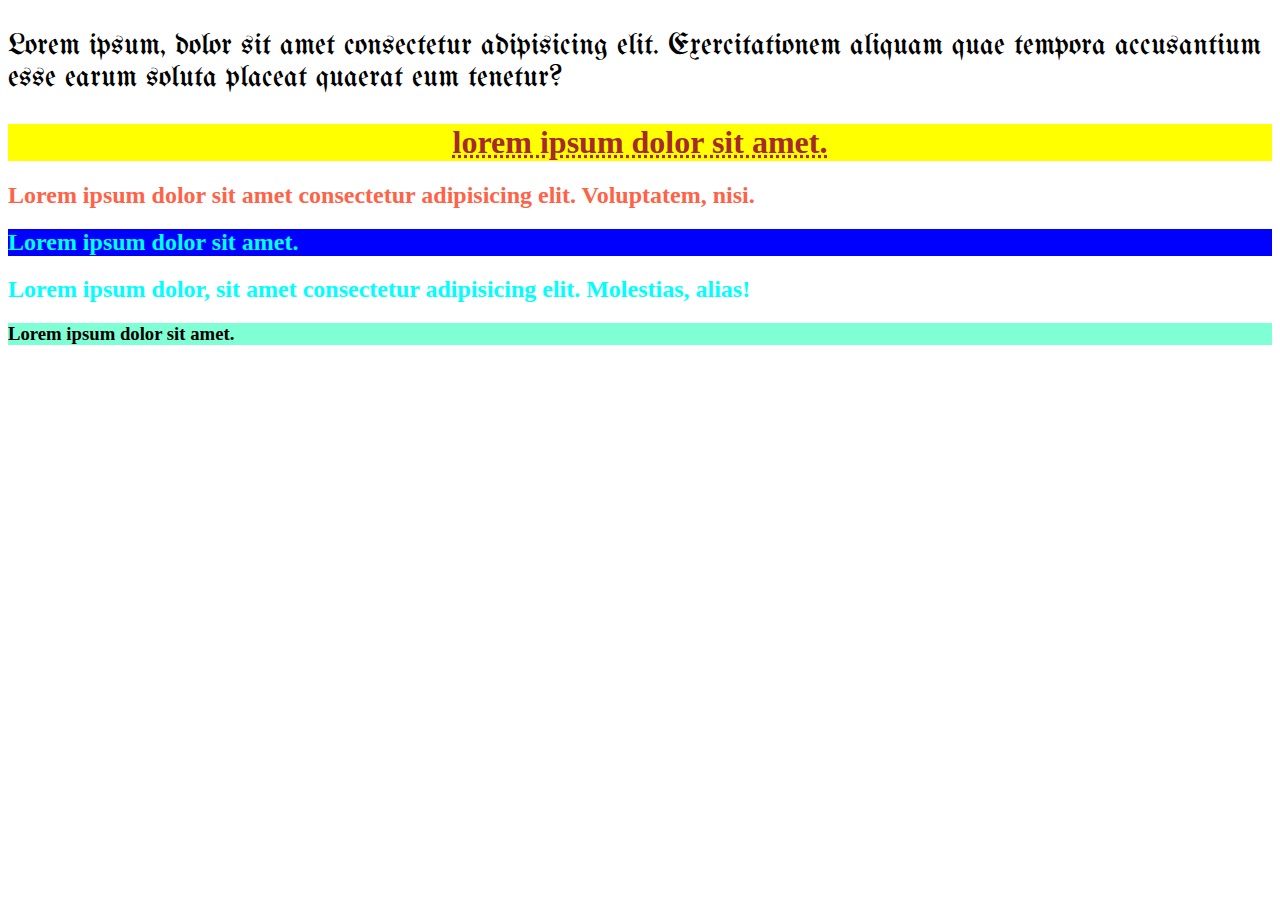
<file: index.html>
<!DOCTYPE html>
<html lang="en">
<head>
    <meta charset="UTF-8">
    <meta name="viewport" content="width=device-width, initial-scale=1.0">
    <title>Document</title>
    <link rel="stylesheet" href="./style.css">
    <link rel="preconnect" href="https://fonts.googleapis.com">
<link rel="preconnect" href="https://fonts.gstatic.com" crossorigin>
<link href="https://fonts.googleapis.com/css2?family=Bitcount+Prop+Single+Ink:wght@100..900&family=Tangerine:wght@400;700&family=UnifrakturMaguntia&display=swap" rel="stylesheet">
    <style>
        h1{
            background-color: yellow;
        }
    </style>
</head>
<body>

    <p class="para">Lorem ipsum, dolor sit amet consectetur adipisicing elit. Exercitationem aliquam quae tempora accusantium esse earum soluta placeat quaerat eum tenetur?</p>

    <h1 style="color: brown;">Lorem ipsum dolor sit amet.</h1>
    <h2>Lorem ipsum dolor sit amet consectetur adipisicing elit. Voluptatem, nisi.</h2>
    <h2 class="sub-heading colorHeading">Lorem ipsum dolor sit amet.</h2>

    <h2 class="sub-heading">Lorem ipsum dolor, sit amet consectetur adipisicing elit. Molestias, alias!</h2>

    <h3 id="sub-title">Lorem ipsum dolor sit amet.</h3>



</body>
</html>
</file>
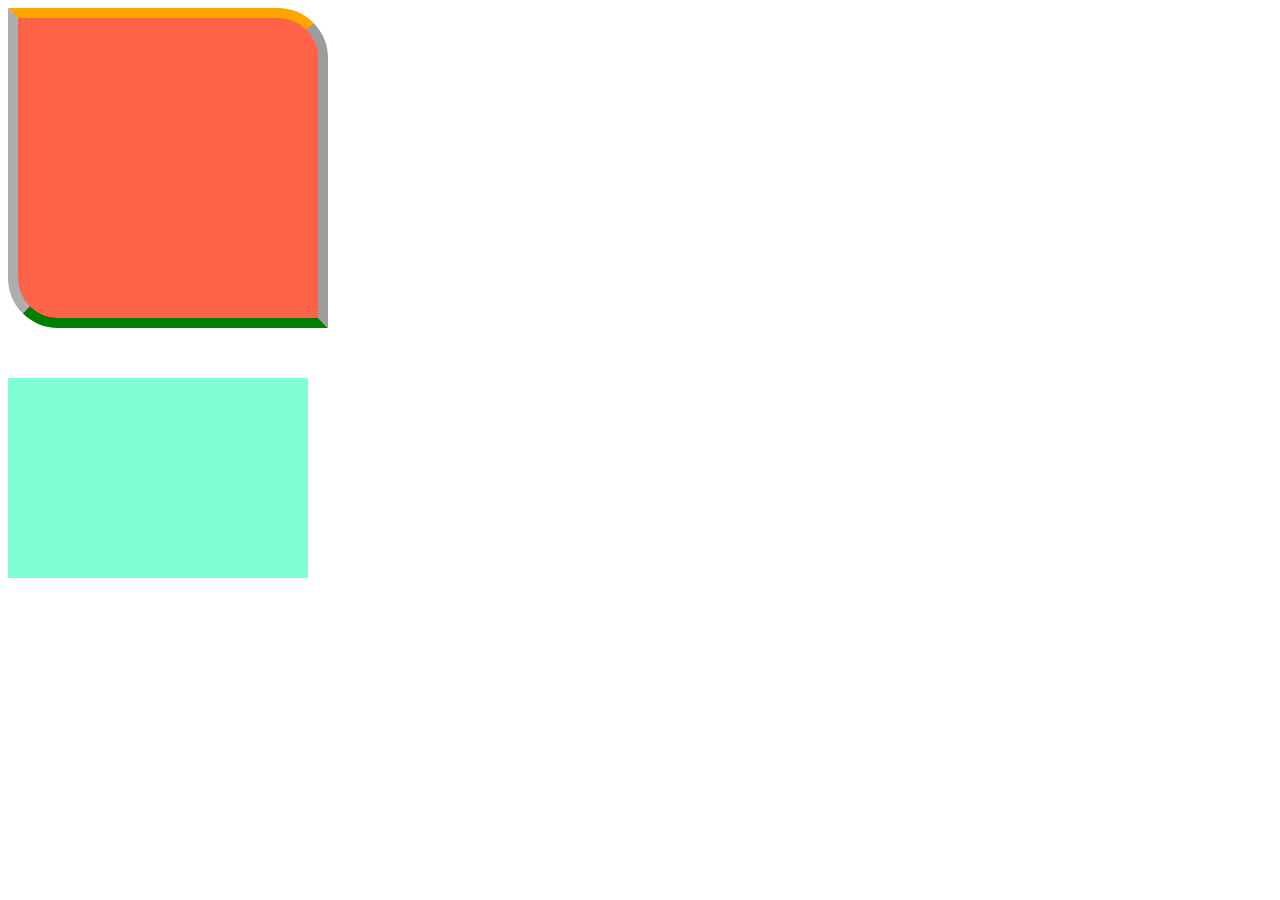
<file: box-model.html>
<!DOCTYPE html>
<html lang="en">
<head>
    <meta charset="UTF-8">
    <meta name="viewport" content="width=device-width, initial-scale=1.0">
    <title>Document</title>
    <style>
        .box{
            width: 300px;
            height: 300px;
            background-color: tomato;
            /* margin:20px 40px 60px 80px; */
            margin-bottom: 50px;
            /* border-width: 10px;
            border-color: black;
            border-style:groove */
            border-width: 10px;
            border-style: solid;
            /* border-top-color: orange;
            border-bottom-color: green; */
            border-color: orange rgb(157, 155, 155) green rgb(175, 173, 173);
            border-top-right-radius: 50px;
            border-bottom-left-radius: 50px;

        }
        .box1{
            width: 300px;
            height: 200px;
            background-color: aquamarine;
            /* margin-top: 50px; */
        }
    </style>
</head>
<body>

    <div class="box"></div>
    <div class="box1"></div>
    
</body>
</html>
</file>
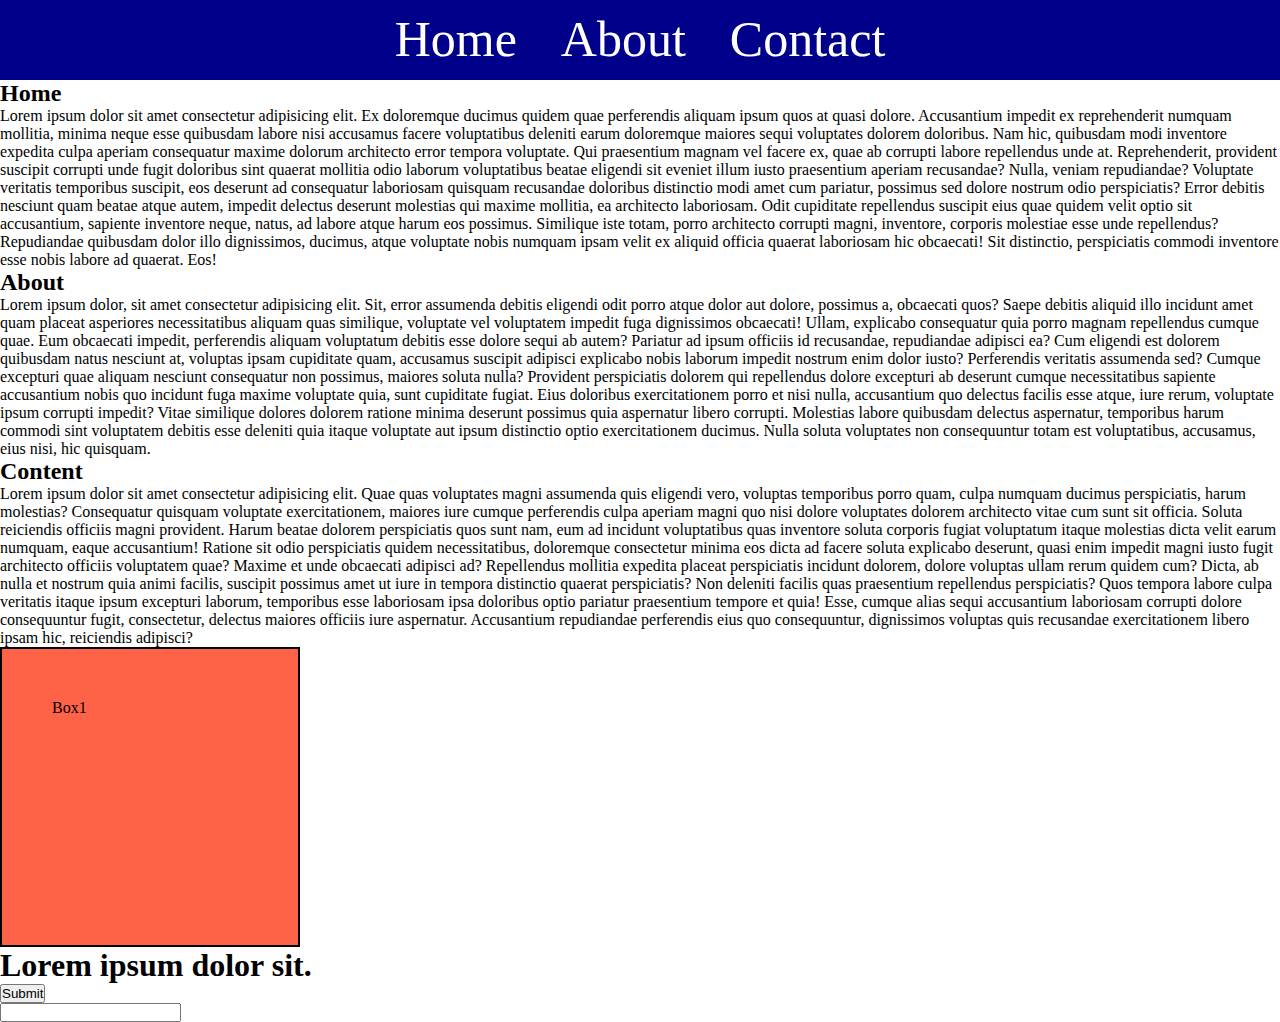
<file: box-sizing.html>
<!DOCTYPE html>
<html lang="en">
<head>
    <meta charset="UTF-8">
    <meta name="viewport" content="width=device-width, initial-scale=1.0">
    <title>Document</title>
    <style>
        *{
            margin: 0;
            padding: 0;
            box-sizing: border-box;
            /* border: 1px solid red; */
        }
        header{
            height: 80px;
            background-color: darkblue;
            color: white;
            text-align: center;
        }
        a{
            color: white;
            font-size: 50px;
            text-decoration: none;
            padding: 20px;
            padding-top: 50px;
            transition: all 0.5 ease;
        }
        .nav-menus{
            padding-top: 10px;
        }
        .box{
            width: 300px;
            height: 300px;
            background-color: tomato;
            border: 2px solid black;
            padding: 50px;
            box-sizing: border-box;
        }
    </style>
</head>
<body>

    <header>
        <div class="nav-menus">
            <a href="#section1">Home</a>
            <a href="#section2">About</a>
            <a href="#section3">Contact</a>
        </div>
    </header>


    <h2 id="section1">Home</h2>
    <p>Lorem ipsum dolor sit amet consectetur adipisicing elit. Ex doloremque ducimus quidem quae perferendis aliquam ipsum quos at quasi dolore. Accusantium impedit ex reprehenderit numquam mollitia, minima neque esse quibusdam labore nisi accusamus facere voluptatibus deleniti earum doloremque maiores sequi voluptates dolorem doloribus. Nam hic, quibusdam modi inventore expedita culpa aperiam consequatur maxime dolorum architecto error tempora voluptate. Qui praesentium magnam vel facere ex, quae ab corrupti labore repellendus unde at. Reprehenderit, provident suscipit corrupti unde fugit doloribus sint quaerat mollitia odio laborum voluptatibus beatae eligendi sit eveniet illum iusto praesentium aperiam recusandae? Nulla, veniam repudiandae? Voluptate veritatis temporibus suscipit, eos deserunt ad consequatur laboriosam quisquam recusandae doloribus distinctio modi amet cum pariatur, possimus sed dolore nostrum odio perspiciatis? Error debitis nesciunt quam beatae atque autem, impedit delectus deserunt molestias qui maxime mollitia, ea architecto laboriosam. Odit cupiditate repellendus suscipit eius quae quidem velit optio sit accusantium, sapiente inventore neque, natus, ad labore atque harum eos possimus. Similique iste totam, porro architecto corrupti magni, inventore, corporis molestiae esse unde repellendus? Repudiandae quibusdam dolor illo dignissimos, ducimus, atque voluptate nobis numquam ipsam velit ex aliquid officia quaerat laboriosam hic obcaecati! Sit distinctio, perspiciatis commodi inventore esse nobis labore ad quaerat. Eos!</p>
    <h2 id="section2">About</h2>
    <p>Lorem ipsum dolor, sit amet consectetur adipisicing elit. Sit, error assumenda debitis eligendi odit porro atque dolor aut dolore, possimus a, obcaecati quos? Saepe debitis aliquid illo incidunt amet quam placeat asperiores necessitatibus aliquam quas similique, voluptate vel voluptatem impedit fuga dignissimos obcaecati! Ullam, explicabo consequatur quia porro magnam repellendus cumque quae. Eum obcaecati impedit, perferendis aliquam voluptatum debitis esse dolore sequi ab autem? Pariatur ad ipsum officiis id recusandae, repudiandae adipisci ea? Cum eligendi est dolorem quibusdam natus nesciunt at, voluptas ipsam cupiditate quam, accusamus suscipit adipisci explicabo nobis laborum impedit nostrum enim dolor iusto? Perferendis veritatis assumenda sed? Cumque excepturi quae aliquam nesciunt consequatur non possimus, maiores soluta nulla? Provident perspiciatis dolorem qui repellendus dolore excepturi ab deserunt cumque necessitatibus sapiente accusantium nobis quo incidunt fuga maxime voluptate quia, sunt cupiditate fugiat. Eius doloribus exercitationem porro et nisi nulla, accusantium quo delectus facilis esse atque, iure rerum, voluptate ipsum corrupti impedit? Vitae similique dolores dolorem ratione minima deserunt possimus quia aspernatur libero corrupti. Molestias labore quibusdam delectus aspernatur, temporibus harum commodi sint voluptatem debitis esse deleniti quia itaque voluptate aut ipsum distinctio optio exercitationem ducimus. Nulla soluta voluptates non consequuntur totam est voluptatibus, accusamus, eius nisi, hic quisquam.</p>
    <h2 id="section3">Content</h2>
    <p>Lorem ipsum dolor sit amet consectetur adipisicing elit. Quae quas voluptates magni assumenda quis eligendi vero, voluptas temporibus porro quam, culpa numquam ducimus perspiciatis, harum molestias? Consequatur quisquam voluptate exercitationem, maiores iure cumque perferendis culpa aperiam magni quo nisi dolore voluptates dolorem architecto vitae cum sunt sit officia. Soluta reiciendis officiis magni provident. Harum beatae dolorem perspiciatis quos sunt nam, eum ad incidunt voluptatibus quas inventore soluta corporis fugiat voluptatum itaque molestias dicta velit earum numquam, eaque accusantium! Ratione sit odio perspiciatis quidem necessitatibus, doloremque consectetur minima eos dicta ad facere soluta explicabo deserunt, quasi enim impedit magni iusto fugit architecto officiis voluptatem quae? Maxime et unde obcaecati adipisci ad? Repellendus mollitia expedita placeat perspiciatis incidunt dolorem, dolore voluptas ullam rerum quidem cum? Dicta, ab nulla et nostrum quia animi facilis, suscipit possimus amet ut iure in tempora distinctio quaerat perspiciatis? Non deleniti facilis quas praesentium repellendus perspiciatis? Quos tempora labore culpa veritatis itaque ipsum excepturi laborum, temporibus esse laboriosam ipsa doloribus optio pariatur praesentium tempore et quia! Esse, cumque alias sequi accusantium laboriosam corrupti dolore consequuntur fugit, consectetur, delectus maiores officiis iure aspernatur. Accusantium repudiandae perferendis eius quo consequuntur, dignissimos voluptas quis recusandae exercitationem libero ipsam hic, reiciendis adipisci?</p>






    <div class="box">Box1</div>
    <h1>Lorem ipsum dolor sit.</h1>
    <button>Submit</button>
    <form>
        <input type="text">
    </form>
    
</body>
</html>
</file>
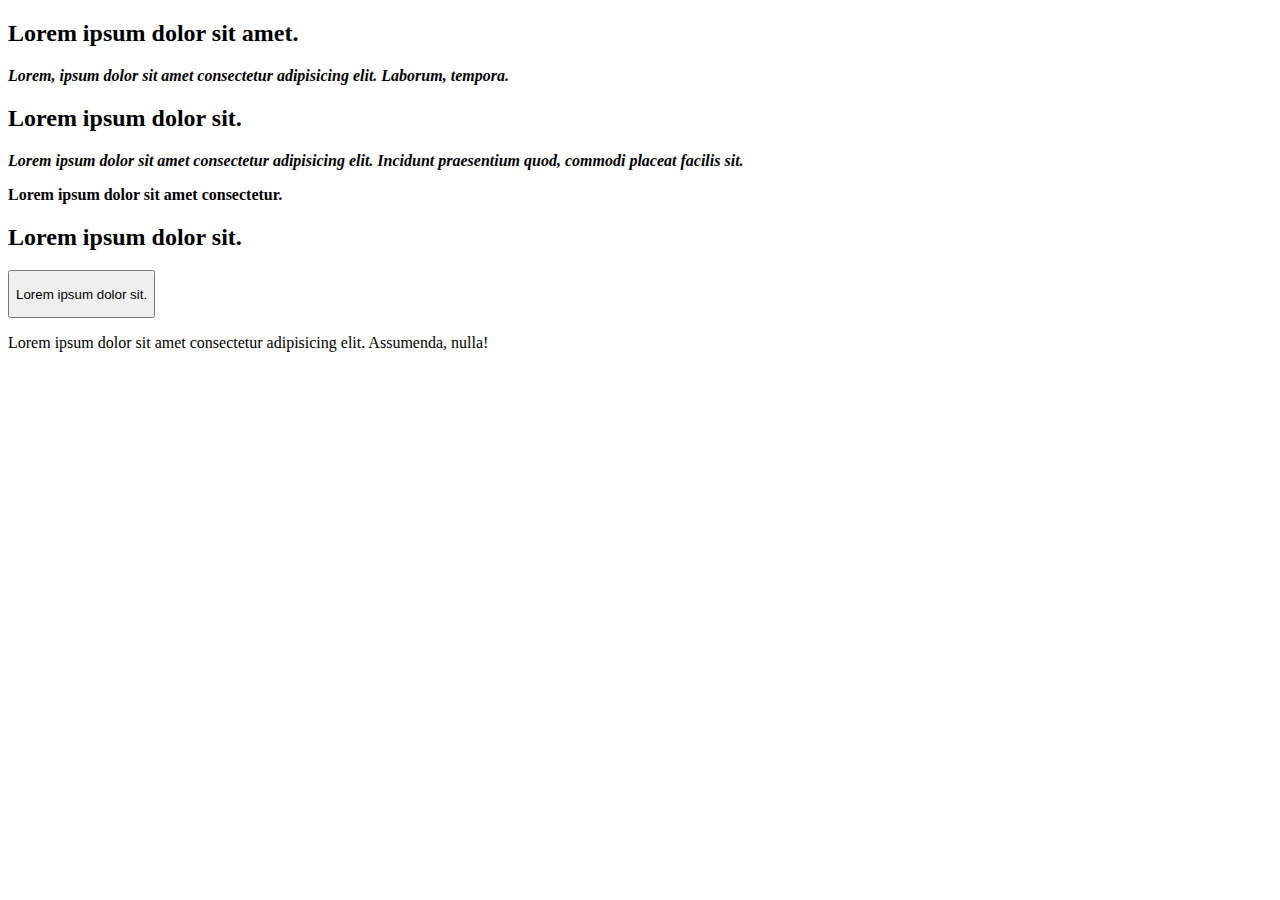
<file: combinators.html>
<!DOCTYPE html>
<html lang="en">
<head>
    <meta charset="UTF-8">
    <meta name="viewport" content="width=device-width, initial-scale=1.0">
    <title>Document</title>
    <style>
        /* .container p{
            color: aqua;
        } */
        /* .container > p{
            color: blue;
        } */

        h2 + p{
            font-family: cursive;
            font-style: italic;
        }
        
        h2 ~ p{
            font-family: fantasy;
            font-weight: bold;
        }
    </style>
</head>
<body>

    <div class="container">
        <h2>Lorem ipsum dolor sit amet.</h2>
        <p>Lorem, ipsum dolor sit amet consectetur adipisicing elit. Laborum, tempora.</p>
        <h2>Lorem ipsum dolor sit.</h2>
        <p>Lorem ipsum dolor sit amet consectetur adipisicing elit. Incidunt praesentium quod, commodi placeat facilis sit.</p>
        <p>Lorem ipsum dolor sit amet consectetur.</p>
        <h2>Lorem ipsum dolor sit. </h2>
        <button>
            <p>Lorem ipsum dolor sit.</p>
        </button>
    </div>

    
    <div class="container2">
        <p>Lorem ipsum dolor sit amet consectetur adipisicing elit. Assumenda, nulla!</p>
    </div>
    
</body>
</html>
</file>
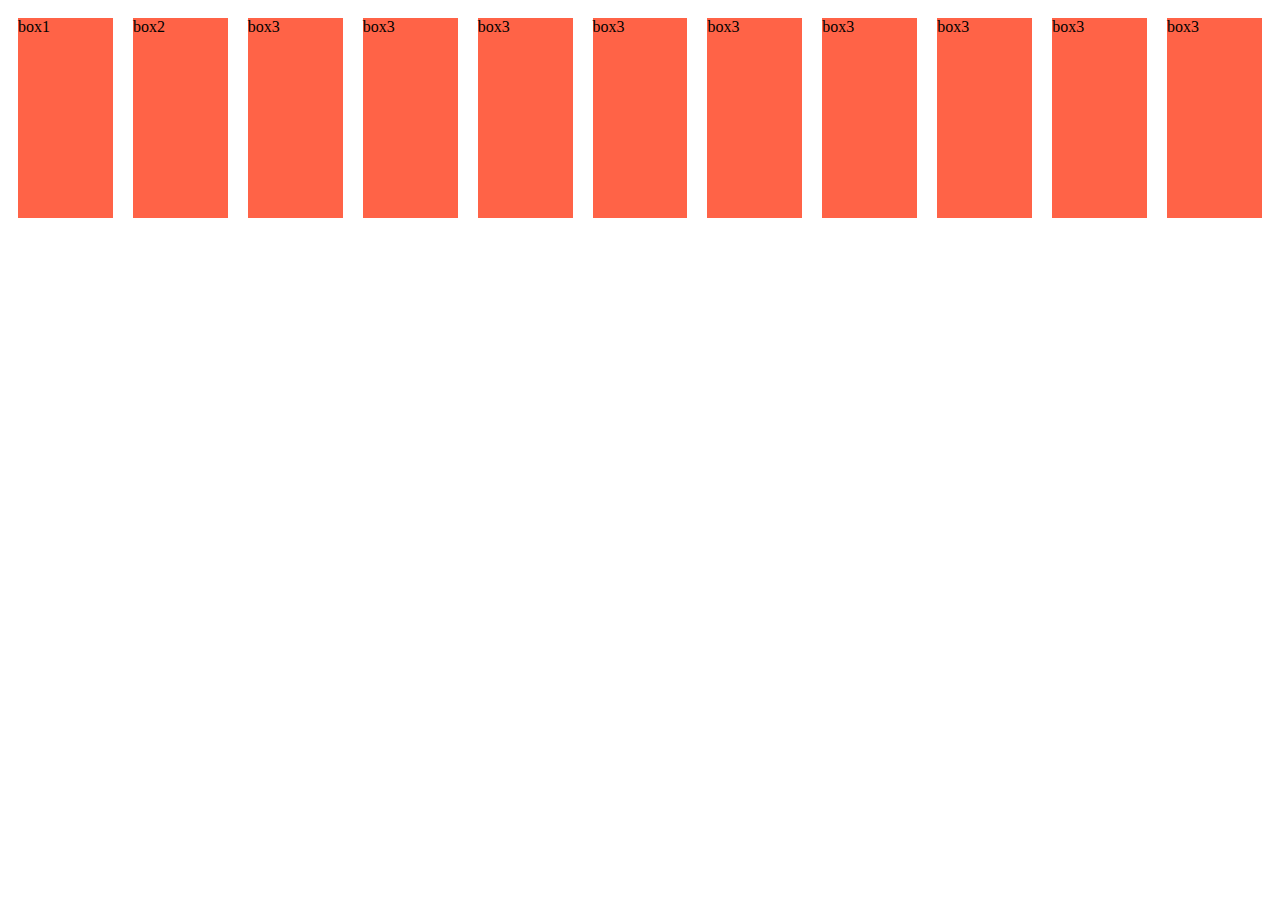
<file: display.html>
<!DOCTYPE html>
<html lang="en">

<head>
    <meta charset="UTF-8">
    <meta name="viewport" content="width=device-width, initial-scale=1.0">
    <title>Document</title>
    <style>
        .container{
            display: flex;
            /* flex-direction: row; */
            /* flex-wrap: wrap; */
        }
        .box {
            /* display: inline-block; */
            width: 200px;
            height: 200px;
            background-color: tomato;
            margin: 10px;
        

        }
    </style>
</head>

<body>

    <div class="container">
        <div class="box">box1</div>
        <div class="box">box2</div>
        <div class="box">box3</div>
        <div class="box">box3</div>
        <div class="box">box3</div>
        <div class="box">box3</div>
        <div class="box">box3</div>
        <div class="box">box3</div>
        
        <div class="box">box3</div>
        <div class="box">box3</div>
        <div class="box">box3</div>
    </div>






    <!-- 1.block
    2.inline
    3.inline-block
    4.flex
    5.grid
    6.none -->

</body>

</html>
</file>
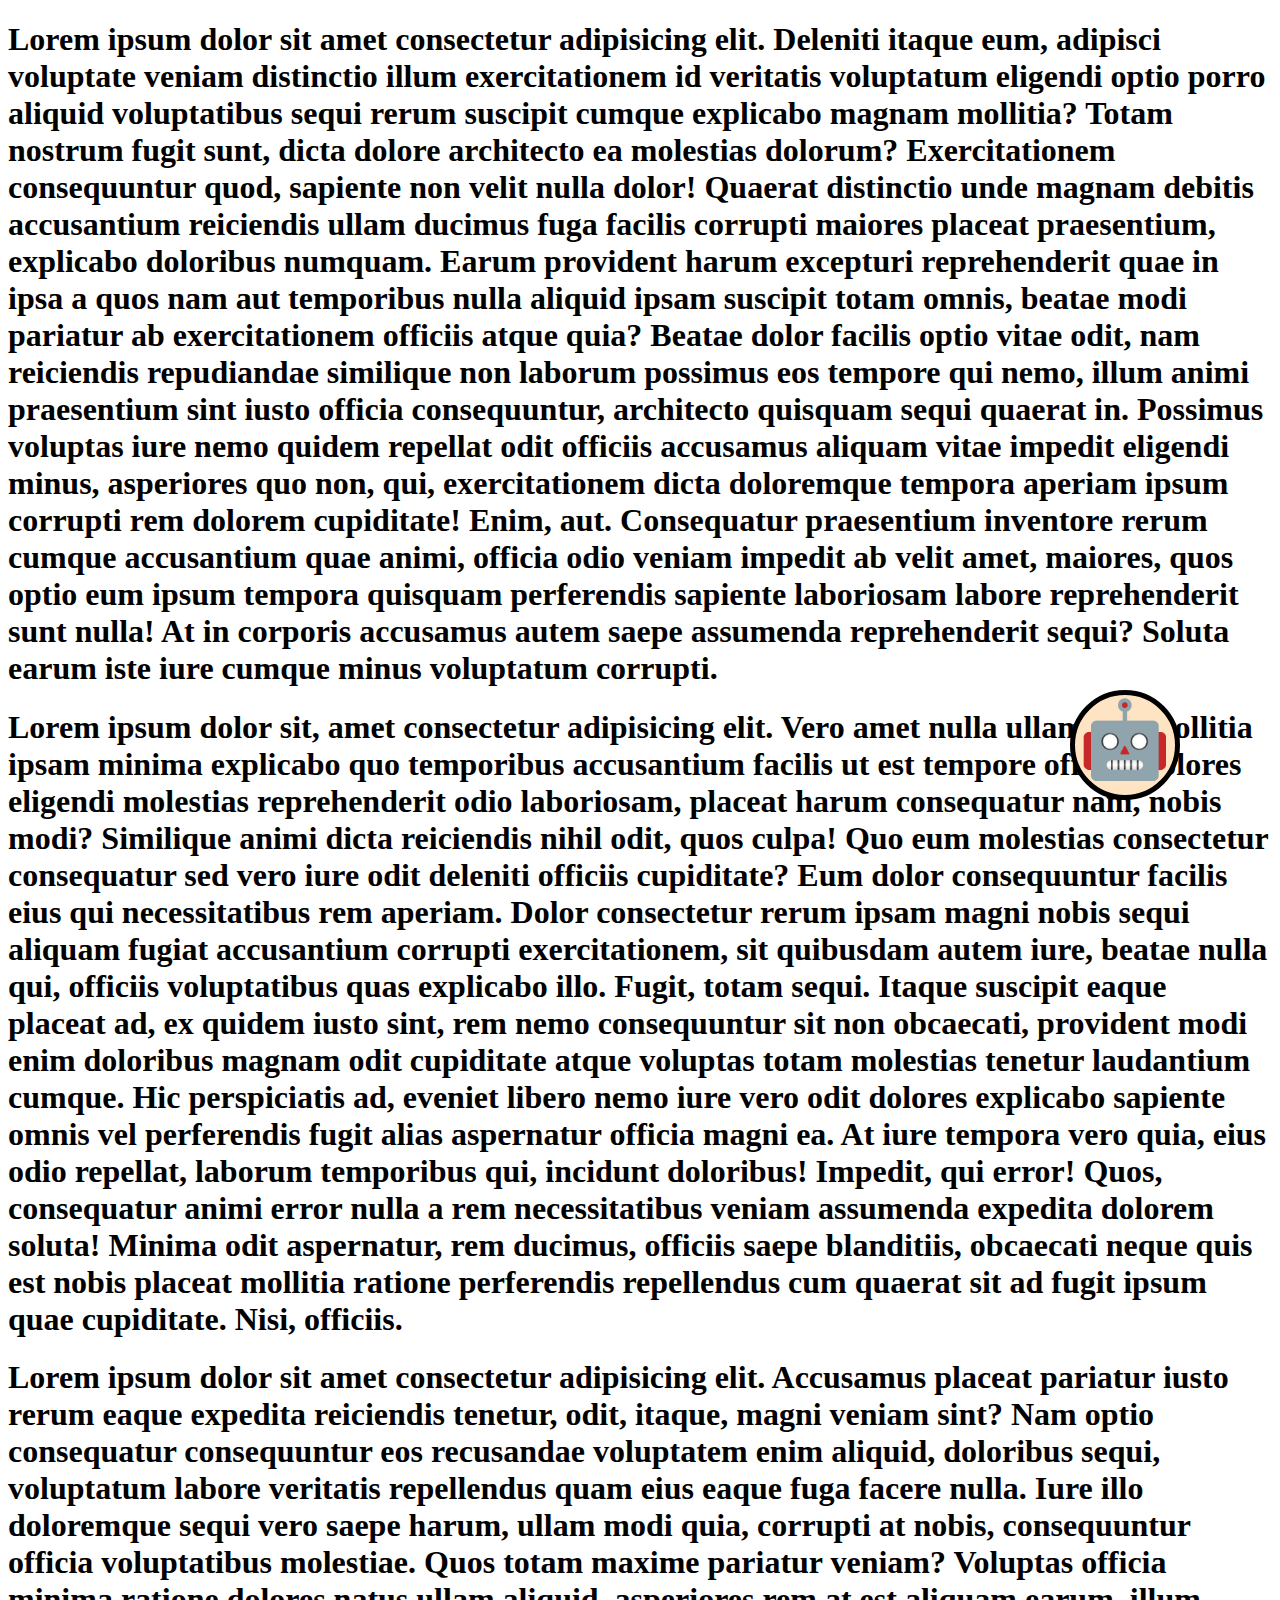
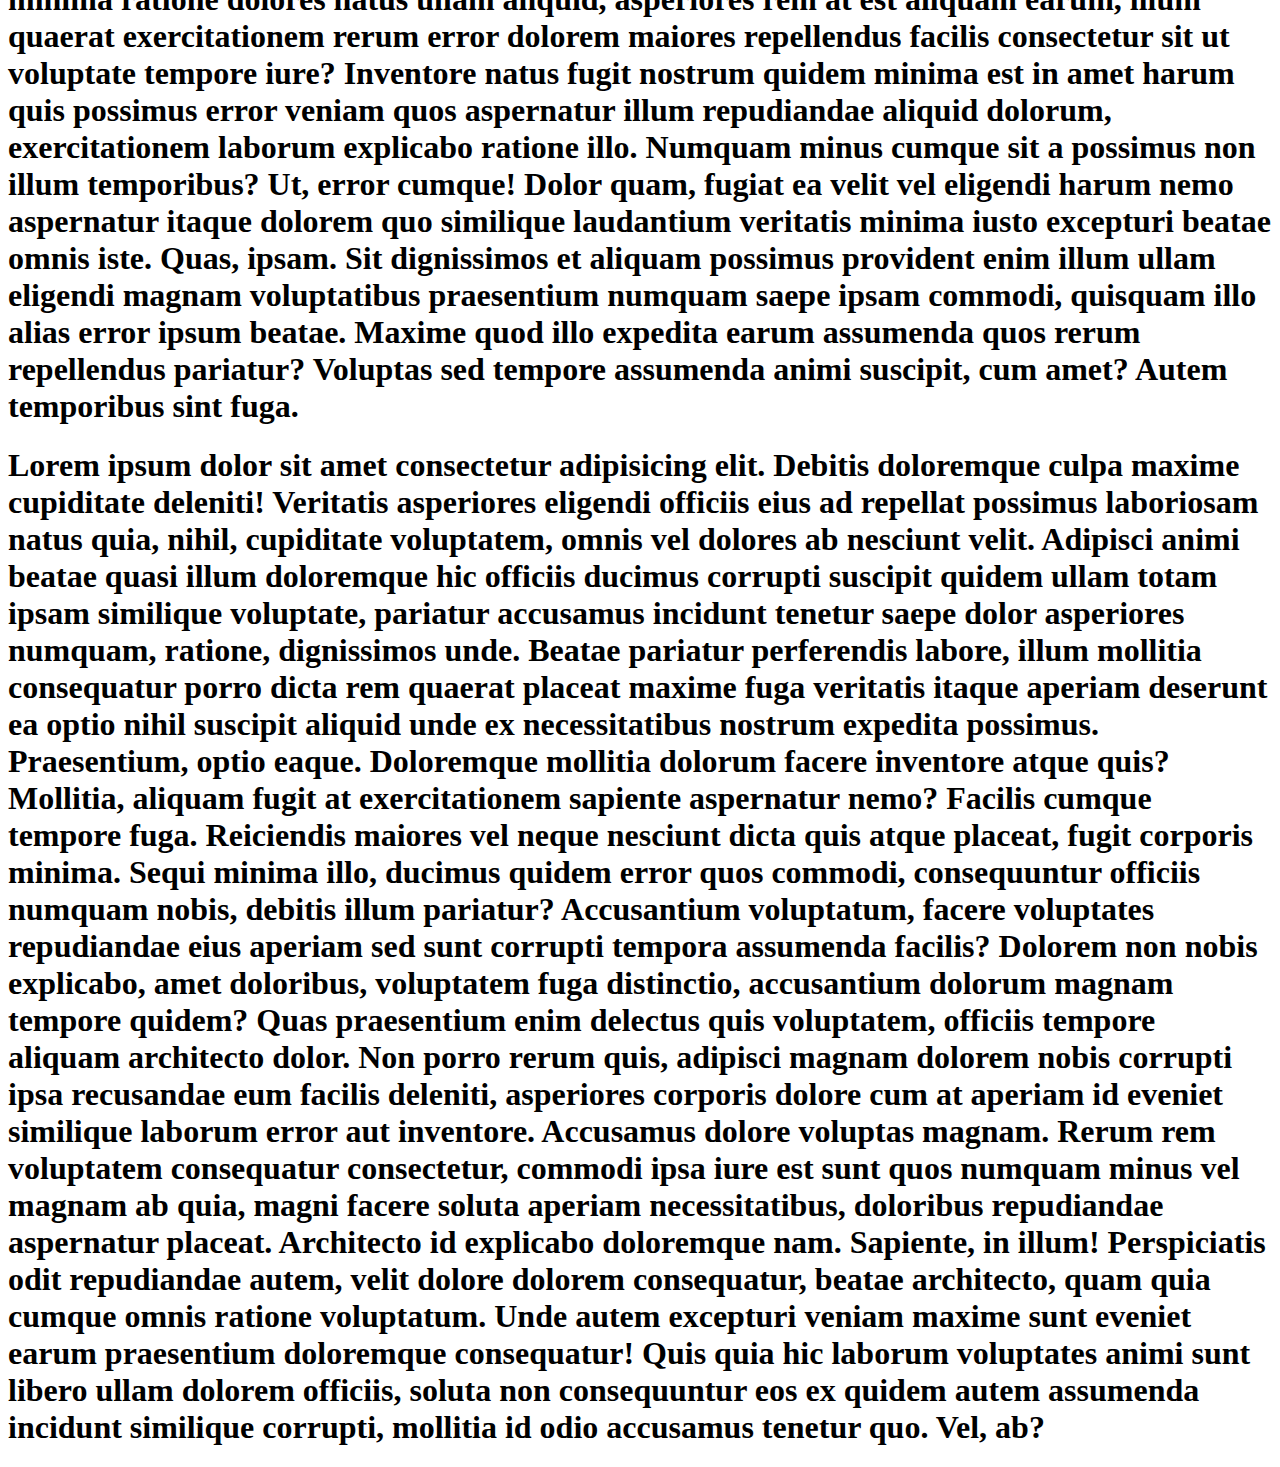
<file: fixed.html>
<!DOCTYPE html>
<html lang="en">
<head>
    <meta charset="UTF-8">
    <meta name="viewport" content="width=device-width, initial-scale=1.0">
    <title>Document</title>
    <style>
        .chat-bot{
            width: 100px;
            height: 100px;
            background-color: bisque;
            border: 5px solid rgb(0, 0, 0);
            font-size: 75px;
            text-align: center;
            border-radius: 50%;
            position: fixed;
            right: 100px;
            bottom: 100px;
            /* top: 700px;
            left: 900px; */
        }
    </style>
</head>
<body>
 <div class="chat-bot">🤖</div>
    <h1>Lorem ipsum dolor sit amet consectetur adipisicing elit. Deleniti itaque eum, adipisci voluptate veniam distinctio illum exercitationem id veritatis voluptatum eligendi optio porro aliquid voluptatibus sequi rerum suscipit cumque explicabo magnam mollitia? Totam nostrum fugit sunt, dicta dolore architecto ea molestias dolorum? Exercitationem consequuntur quod, sapiente non velit nulla dolor! Quaerat distinctio unde magnam debitis accusantium reiciendis ullam ducimus fuga facilis corrupti maiores placeat praesentium, explicabo doloribus numquam. Earum provident harum excepturi reprehenderit quae in ipsa a quos nam aut temporibus nulla aliquid ipsam suscipit totam omnis, beatae modi pariatur ab exercitationem officiis atque quia? Beatae dolor facilis optio vitae odit, nam reiciendis repudiandae similique non laborum possimus eos tempore qui nemo, illum animi praesentium sint iusto officia consequuntur, architecto quisquam sequi quaerat in. Possimus voluptas iure nemo quidem repellat odit officiis accusamus aliquam vitae impedit eligendi minus, asperiores quo non, qui, exercitationem dicta doloremque tempora aperiam ipsum corrupti rem dolorem cupiditate! Enim, aut. Consequatur praesentium inventore rerum cumque accusantium quae animi, officia odio veniam impedit ab velit amet, maiores, quos optio eum ipsum tempora quisquam perferendis sapiente laboriosam labore reprehenderit sunt nulla! At in corporis accusamus autem saepe assumenda reprehenderit sequi? Soluta earum iste iure cumque minus voluptatum corrupti.</h1>
    <h1>Lorem ipsum dolor sit, amet consectetur adipisicing elit. Vero amet nulla ullam nisi mollitia ipsam minima explicabo quo temporibus accusantium facilis ut est tempore officiis dolores eligendi molestias reprehenderit odio laboriosam, placeat harum consequatur nam, nobis modi? Similique animi dicta reiciendis nihil odit, quos culpa! Quo eum molestias consectetur consequatur sed vero iure odit deleniti officiis cupiditate? Eum dolor consequuntur facilis eius qui necessitatibus rem aperiam. Dolor consectetur rerum ipsam magni nobis sequi aliquam fugiat accusantium corrupti exercitationem, sit quibusdam autem iure, beatae nulla qui, officiis voluptatibus quas explicabo illo. Fugit, totam sequi. Itaque suscipit eaque placeat ad, ex quidem iusto sint, rem nemo consequuntur sit non obcaecati, provident modi enim doloribus magnam odit cupiditate atque voluptas totam molestias tenetur laudantium cumque. Hic perspiciatis ad, eveniet libero nemo iure vero odit dolores explicabo sapiente omnis vel perferendis fugit alias aspernatur officia magni ea. At iure tempora vero quia, eius odio repellat, laborum temporibus qui, incidunt doloribus! Impedit, qui error! Quos, consequatur animi error nulla a rem necessitatibus veniam assumenda expedita dolorem soluta! Minima odit aspernatur, rem ducimus, officiis saepe blanditiis, obcaecati neque quis est nobis placeat mollitia ratione perferendis repellendus cum quaerat sit ad fugit ipsum quae cupiditate. Nisi, officiis.</h1>
    <h1>Lorem ipsum dolor sit amet consectetur adipisicing elit. Accusamus placeat pariatur iusto rerum eaque expedita reiciendis tenetur, odit, itaque, magni veniam sint? Nam optio consequatur consequuntur eos recusandae voluptatem enim aliquid, doloribus sequi, voluptatum labore veritatis repellendus quam eius eaque fuga facere nulla. Iure illo doloremque sequi vero saepe harum, ullam modi quia, corrupti at nobis, consequuntur officia voluptatibus molestiae. Quos totam maxime pariatur veniam? Voluptas officia minima ratione dolores natus ullam aliquid, asperiores rem at est aliquam earum, illum quaerat exercitationem rerum error dolorem maiores repellendus facilis consectetur sit ut voluptate tempore iure? Inventore natus fugit nostrum quidem minima est in amet harum quis possimus error veniam quos aspernatur illum repudiandae aliquid dolorum, exercitationem laborum explicabo ratione illo. Numquam minus cumque sit a possimus non illum temporibus? Ut, error cumque! Dolor quam, fugiat ea velit vel eligendi harum nemo aspernatur itaque dolorem quo similique laudantium veritatis minima iusto excepturi beatae omnis iste. Quas, ipsam. Sit dignissimos et aliquam possimus provident enim illum ullam eligendi magnam voluptatibus praesentium numquam saepe ipsam commodi, quisquam illo alias error ipsum beatae. Maxime quod illo expedita earum assumenda quos rerum repellendus pariatur? Voluptas sed tempore assumenda animi suscipit, cum amet? Autem temporibus sint fuga.</h1>
    <h1>Lorem ipsum dolor sit amet consectetur adipisicing elit. Debitis doloremque culpa maxime cupiditate deleniti! Veritatis asperiores eligendi officiis eius ad repellat possimus laboriosam natus quia, nihil, cupiditate voluptatem, omnis vel dolores ab nesciunt velit. Adipisci animi beatae quasi illum doloremque hic officiis ducimus corrupti suscipit quidem ullam totam ipsam similique voluptate, pariatur accusamus incidunt tenetur saepe dolor asperiores numquam, ratione, dignissimos unde. Beatae pariatur perferendis labore, illum mollitia consequatur porro dicta rem quaerat placeat maxime fuga veritatis itaque aperiam deserunt ea optio nihil suscipit aliquid unde ex necessitatibus nostrum expedita possimus. Praesentium, optio eaque. Doloremque mollitia dolorum facere inventore atque quis? Mollitia, aliquam fugit at exercitationem sapiente aspernatur nemo? Facilis cumque tempore fuga. Reiciendis maiores vel neque nesciunt dicta quis atque placeat, fugit corporis minima. Sequi minima illo, ducimus quidem error quos commodi, consequuntur officiis numquam nobis, debitis illum pariatur? Accusantium voluptatum, facere voluptates repudiandae eius aperiam sed sunt corrupti tempora assumenda facilis? Dolorem non nobis explicabo, amet doloribus, voluptatem fuga distinctio, accusantium dolorum magnam tempore quidem? Quas praesentium enim delectus quis voluptatem, officiis tempore aliquam architecto dolor. Non porro rerum quis, adipisci magnam dolorem nobis corrupti ipsa recusandae eum facilis deleniti, asperiores corporis dolore cum at aperiam id eveniet similique laborum error aut inventore. Accusamus dolore voluptas magnam. Rerum rem voluptatem consequatur consectetur, commodi ipsa iure est sunt quos numquam minus vel magnam ab quia, magni facere soluta aperiam necessitatibus, doloribus repudiandae aspernatur placeat. Architecto id explicabo doloremque nam. Sapiente, in illum! Perspiciatis odit repudiandae autem, velit dolore dolorem consequatur, beatae architecto, quam quia cumque omnis ratione voluptatum. Unde autem excepturi veniam maxime sunt eveniet earum praesentium doloremque consequatur! Quis quia hic laborum voluptates animi sunt libero ullam dolorem officiis, soluta non consequuntur eos ex quidem autem assumenda incidunt similique corrupti, mollitia id odio accusamus tenetur quo. Vel, ab?</h1>

   
    
</body>
</html>
</file>
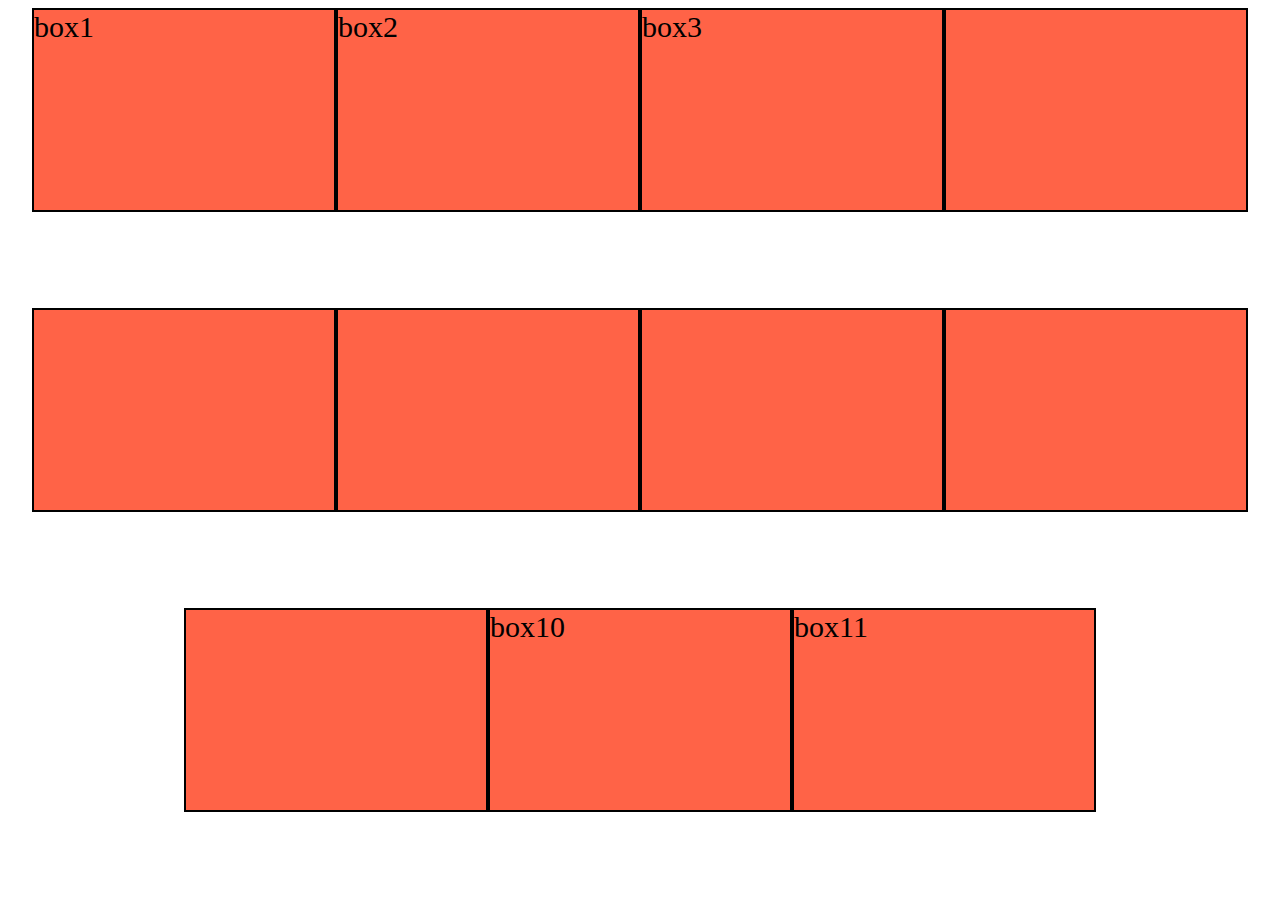
<file: flex.html>
<!DOCTYPE html>
<html lang="en">
<head>
    <meta charset="UTF-8">
    <meta name="viewport" content="width=device-width, initial-scale=1.0">
    <title>Document</title>
    <style>
        .container{
            display: flex;
            flex-direction: row;
            flex-wrap: wrap;
            /* gap: 30px; */
            justify-content: center;
            /* align-items: center; */
            height: 100vh;
            /* row-gap: 20px; */

        }
        .box{
            width: 300px;
            height: 200px;
            background-color: tomato;
            border: 2px solid black;
            font-size: 30px;
            /* margin: 10px; */
        }
    </style>
</head>
<body>

    <div class="container">
        <div class="box">box1</div>
        <div class="box">box2</div>
        <div class="box">box3</div>
        <!-- <div class="box">box4</div> -->
        <div class="box"></div>
        <div class="box"></div>
        <div class="box"></div>
        <div class="box"></div>
        <div class="box"></div>
        <div class="box"></div>
        <div class="box">box10</div>
        <div class="box">box11</div>
    </div>
    
</body>
</html>
</file>
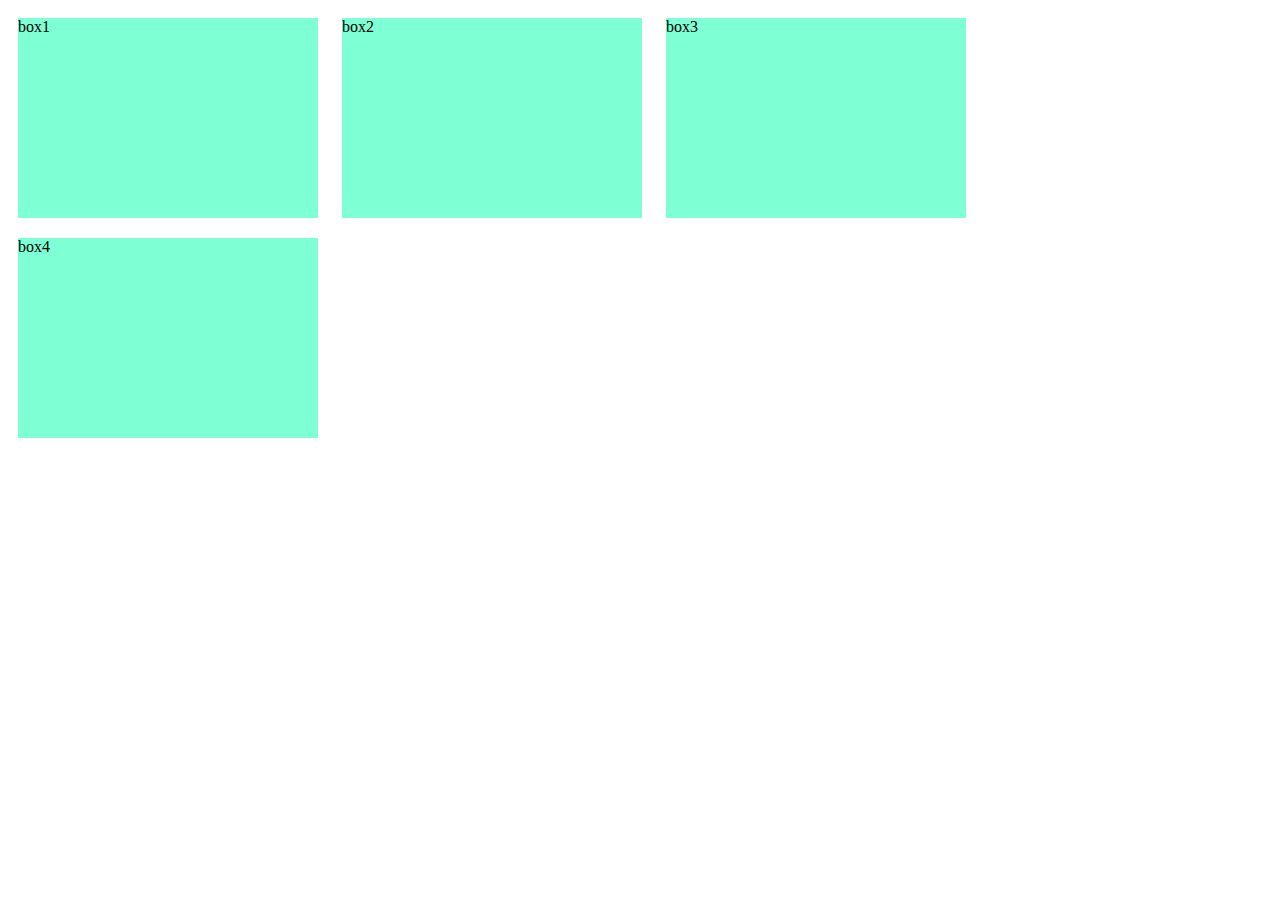
<file: inline-block.html>
<!DOCTYPE html>
<html lang="en">
<head>
    <meta charset="UTF-8">
    <meta name="viewport" content="width=device-width, initial-scale=1.0">
    <title>Document</title>
    <style>
        .box{
            width: 300px;
            height: 200px;
            background-color: aquamarine;
            margin: 10px;
            display: inline-block;
        }
    </style>
</head>
<body>
    <div class="box">box1</div>
    <div class="box">box2</div>
    <div class="box">box3</div>
    <div class="box">box4</div>
</body>
</html>
</file>
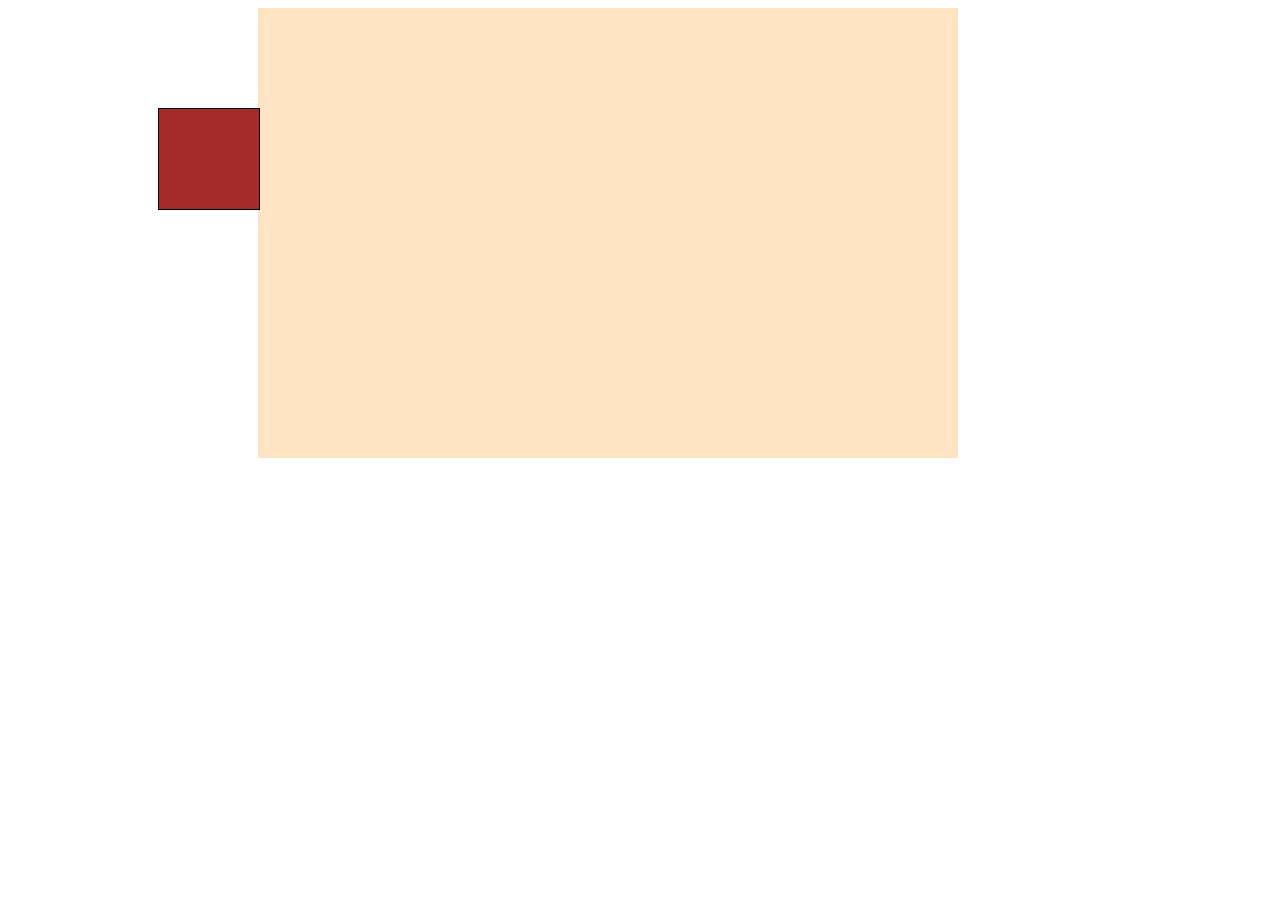
<file: position.html>
<!DOCTYPE html>
<html lang="en">
<head>
    <meta charset="UTF-8">
    <meta name="viewport" content="width=device-width, initial-scale=1.0">
    <title>Document</title>
    <style>
        .box{
            width: 200px;
            height: 200px;
            font-size: 40px;
            font-weight: bold;
            background-color: tomato;
            border: 2px solid black;
            display: inline-block;
            position: relative;
        }
        .box3{
            position: absolute;
            left: 100px;
            top: 100px;
        }
        .container{
            width: 700px;
            height: 450px;
            background-color: bisque;
            position: relative;
            left: 250px;
        }
        .child{
            width: 100px;
            height: 100px;
            background-color: brown;
            border: 1px solid black;
            position: relative;
            right: 100px;
            bottom: 0px;
            top: 100px;
        }
    </style>
</head>
<body>

    <!-- Example-1 -->
    <!-- <div class="box">Box1</div>
    <div class="box">Box2</div>
    <div class="box box3">Box3</div>
    <div class="box">Box4</div> -->

    <!-- Example-2 -->
     <div class="container">
        <div class="child"></div>
     </div>
    
</body>
</html>
</file>
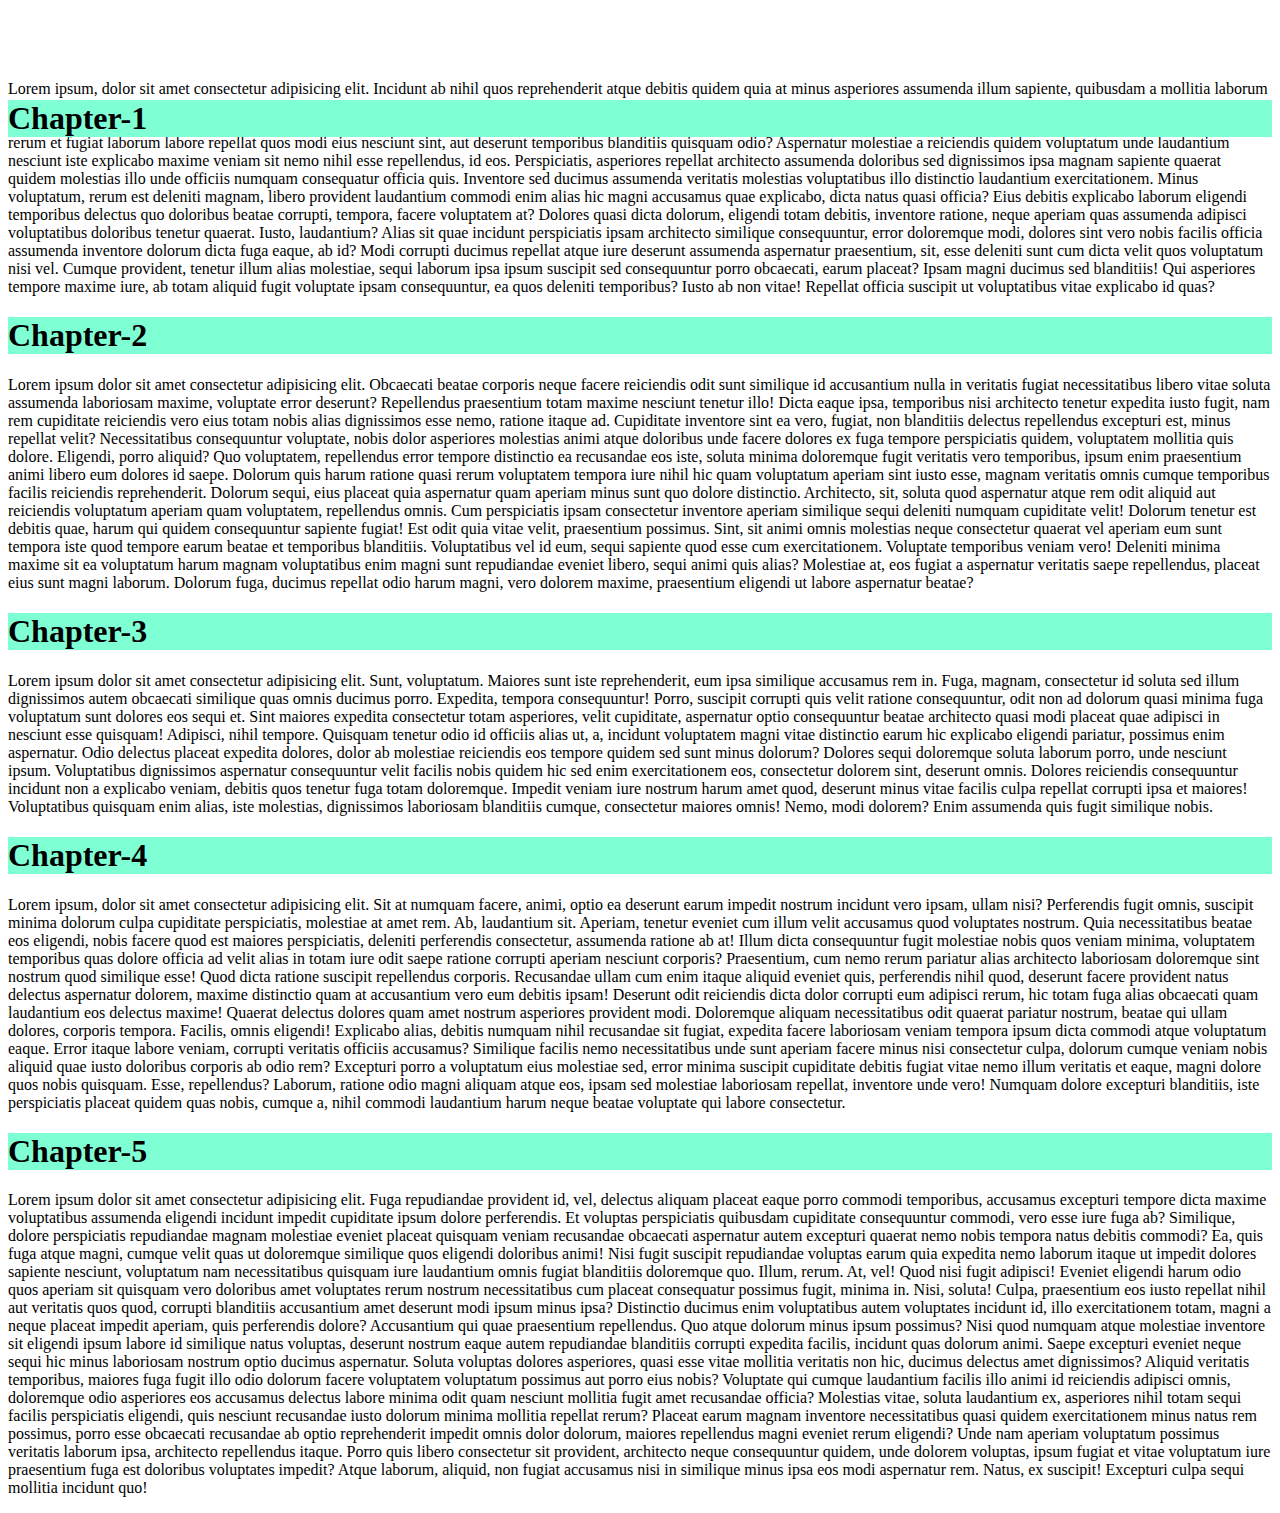
<file: sticky.html>
<!DOCTYPE html>
<html lang="en">
<head>
    <meta charset="UTF-8">
    <meta name="viewport" content="width=device-width, initial-scale=1.0">
    <title>Document</title>
    <style>
        h1{
            background-color: aquamarine;
            position: sticky;
            top: 100px;
        }
    </style>
</head>
<body>

    <h1>Chapter-1</h1>
    <p>Lorem ipsum, dolor sit amet consectetur adipisicing elit. Incidunt ab nihil quos reprehenderit atque debitis quidem quia at minus asperiores assumenda illum sapiente, quibusdam a mollitia laborum veritatis voluptates cupiditate dolorum non adipisci excepturi, illo aperiam beatae. Sint, vel consequatur in modi quis ab doloremque, earum fugit atque odio quo reiciendis tempore. Delectus dolore sapiente repudiandae reprehenderit non nihil itaque exercitationem rerum eius quaerat illo temporibus velit minus recusandae, laudantium mollitia! Obcaecati, animi velit iste tenetur accusantium rerum et fugiat laborum labore repellat quos modi eius nesciunt sint, aut deserunt temporibus blanditiis quisquam odio? Aspernatur molestiae a reiciendis quidem voluptatum unde laudantium nesciunt iste explicabo maxime veniam sit nemo nihil esse repellendus, id eos. Perspiciatis, asperiores repellat architecto assumenda doloribus sed dignissimos ipsa magnam sapiente quaerat quidem molestias illo unde officiis numquam consequatur officia quis. Inventore sed ducimus assumenda veritatis molestias voluptatibus illo distinctio laudantium exercitationem. Minus voluptatum, rerum est deleniti magnam, libero provident laudantium commodi enim alias hic magni accusamus quae explicabo, dicta natus quasi officia? Eius debitis explicabo laborum eligendi temporibus delectus quo doloribus beatae corrupti, tempora, facere voluptatem at? Dolores quasi dicta dolorum, eligendi totam debitis, inventore ratione, neque aperiam quas assumenda adipisci voluptatibus doloribus tenetur quaerat. Iusto, laudantium? Alias sit quae incidunt perspiciatis ipsam architecto similique consequuntur, error doloremque modi, dolores sint vero nobis facilis officia assumenda inventore dolorum dicta fuga eaque, ab id? Modi corrupti ducimus repellat atque iure deserunt assumenda aspernatur praesentium, sit, esse deleniti sunt cum dicta velit quos voluptatum nisi vel. Cumque provident, tenetur illum alias molestiae, sequi laborum ipsa ipsum suscipit sed consequuntur porro obcaecati, earum placeat? Ipsam magni ducimus sed blanditiis! Qui asperiores tempore maxime iure, ab totam aliquid fugit voluptate ipsam consequuntur, ea quos deleniti temporibus? Iusto ab non vitae! Repellat officia suscipit ut voluptatibus vitae explicabo id quas?</p>
    <h1>Chapter-2</h1>
    <p>Lorem ipsum dolor sit amet consectetur adipisicing elit. Obcaecati beatae corporis neque facere reiciendis odit sunt similique id accusantium nulla in veritatis fugiat necessitatibus libero vitae soluta assumenda laboriosam maxime, voluptate error deserunt? Repellendus praesentium totam maxime nesciunt tenetur illo! Dicta eaque ipsa, temporibus nisi architecto tenetur expedita iusto fugit, nam rem cupiditate reiciendis vero eius totam nobis alias dignissimos esse nemo, ratione itaque ad. Cupiditate inventore sint ea vero, fugiat, non blanditiis delectus repellendus excepturi est, minus repellat velit? Necessitatibus consequuntur voluptate, nobis dolor asperiores molestias animi atque doloribus unde facere dolores ex fuga tempore perspiciatis quidem, voluptatem mollitia quis dolore. Eligendi, porro aliquid? Quo voluptatem, repellendus error tempore distinctio ea recusandae eos iste, soluta minima doloremque fugit veritatis vero temporibus, ipsum enim praesentium animi libero eum dolores id saepe. Dolorum quis harum ratione quasi rerum voluptatem tempora iure nihil hic quam voluptatum aperiam sint iusto esse, magnam veritatis omnis cumque temporibus facilis reiciendis reprehenderit. Dolorum sequi, eius placeat quia aspernatur quam aperiam minus sunt quo dolore distinctio. Architecto, sit, soluta quod aspernatur atque rem odit aliquid aut reiciendis voluptatum aperiam quam voluptatem, repellendus omnis. Cum perspiciatis ipsam consectetur inventore aperiam similique sequi deleniti numquam cupiditate velit! Dolorum tenetur est debitis quae, harum qui quidem consequuntur sapiente fugiat! Est odit quia vitae velit, praesentium possimus. Sint, sit animi omnis molestias neque consectetur quaerat vel aperiam eum sunt tempora iste quod tempore earum beatae et temporibus blanditiis. Voluptatibus vel id eum, sequi sapiente quod esse cum exercitationem. Voluptate temporibus veniam vero! Deleniti minima maxime sit ea voluptatum harum magnam voluptatibus enim magni sunt repudiandae eveniet libero, sequi animi quis alias? Molestiae at, eos fugiat a aspernatur veritatis saepe repellendus, placeat eius sunt magni laborum. Dolorum fuga, ducimus repellat odio harum magni, vero dolorem maxime, praesentium eligendi ut labore aspernatur beatae?</p>
    <h1>Chapter-3</h1>
    <p>Lorem ipsum dolor sit amet consectetur adipisicing elit. Sunt, voluptatum. Maiores sunt iste reprehenderit, eum ipsa similique accusamus rem in. Fuga, magnam, consectetur id soluta sed illum dignissimos autem obcaecati similique quas omnis ducimus porro. Expedita, tempora consequuntur! Porro, suscipit corrupti quis velit ratione consequuntur, odit non ad dolorum quasi minima fuga voluptatum sunt dolores eos sequi et. Sint maiores expedita consectetur totam asperiores, velit cupiditate, aspernatur optio consequuntur beatae architecto quasi modi placeat quae adipisci in nesciunt esse quisquam! Adipisci, nihil tempore. Quisquam tenetur odio id officiis alias ut, a, incidunt voluptatem magni vitae distinctio earum hic explicabo eligendi pariatur, possimus enim aspernatur. Odio delectus placeat expedita dolores, dolor ab molestiae reiciendis eos tempore quidem sed sunt minus dolorum? Dolores sequi doloremque soluta laborum porro, unde nesciunt ipsum. Voluptatibus dignissimos aspernatur consequuntur velit facilis nobis quidem hic sed enim exercitationem eos, consectetur dolorem sint, deserunt omnis. Dolores reiciendis consequuntur incidunt non a explicabo veniam, debitis quos tenetur fuga totam doloremque. Impedit veniam iure nostrum harum amet quod, deserunt minus vitae facilis culpa repellat corrupti ipsa et maiores! Voluptatibus quisquam enim alias, iste molestias, dignissimos laboriosam blanditiis cumque, consectetur maiores omnis! Nemo, modi dolorem? Enim assumenda quis fugit similique nobis.</p>
    <h1>Chapter-4</h1>
    <p>Lorem ipsum, dolor sit amet consectetur adipisicing elit. Sit at numquam facere, animi, optio ea deserunt earum impedit nostrum incidunt vero ipsam, ullam nisi? Perferendis fugit omnis, suscipit minima dolorum culpa cupiditate perspiciatis, molestiae at amet rem. Ab, laudantium sit. Aperiam, tenetur eveniet cum illum velit accusamus quod voluptates nostrum. Quia necessitatibus beatae eos eligendi, nobis facere quod est maiores perspiciatis, deleniti perferendis consectetur, assumenda ratione ab at! Illum dicta consequuntur fugit molestiae nobis quos veniam minima, voluptatem temporibus quas dolore officia ad velit alias in totam iure odit saepe ratione corrupti aperiam nesciunt corporis? Praesentium, cum nemo rerum pariatur alias architecto laboriosam doloremque sint nostrum quod similique esse! Quod dicta ratione suscipit repellendus corporis. Recusandae ullam cum enim itaque aliquid eveniet quis, perferendis nihil quod, deserunt facere provident natus delectus aspernatur dolorem, maxime distinctio quam at accusantium vero eum debitis ipsam! Deserunt odit reiciendis dicta dolor corrupti eum adipisci rerum, hic totam fuga alias obcaecati quam laudantium eos delectus maxime! Quaerat delectus dolores quam amet nostrum asperiores provident modi. Doloremque aliquam necessitatibus odit quaerat pariatur nostrum, beatae qui ullam dolores, corporis tempora. Facilis, omnis eligendi! Explicabo alias, debitis numquam nihil recusandae sit fugiat, expedita facere laboriosam veniam tempora ipsum dicta commodi atque voluptatum eaque. Error itaque labore veniam, corrupti veritatis officiis accusamus? Similique facilis nemo necessitatibus unde sunt aperiam facere minus nisi consectetur culpa, dolorum cumque veniam nobis aliquid quae iusto doloribus corporis ab odio rem? Excepturi porro a voluptatum eius molestiae sed, error minima suscipit cupiditate debitis fugiat vitae nemo illum veritatis et eaque, magni dolore quos nobis quisquam. Esse, repellendus? Laborum, ratione odio magni aliquam atque eos, ipsam sed molestiae laboriosam repellat, inventore unde vero! Numquam dolore excepturi blanditiis, iste perspiciatis placeat quidem quas nobis, cumque a, nihil commodi laudantium harum neque beatae voluptate qui labore consectetur.</p>
    <h1>Chapter-5</h1>
    <p>Lorem ipsum dolor sit amet consectetur adipisicing elit. Fuga repudiandae provident id, vel, delectus aliquam placeat eaque porro commodi temporibus, accusamus excepturi tempore dicta maxime voluptatibus assumenda eligendi incidunt impedit cupiditate ipsum dolore perferendis. Et voluptas perspiciatis quibusdam cupiditate consequuntur commodi, vero esse iure fuga ab? Similique, dolore perspiciatis repudiandae magnam molestiae eveniet placeat quisquam veniam recusandae obcaecati aspernatur autem excepturi quaerat nemo nobis tempora natus debitis commodi? Ea, quis fuga atque magni, cumque velit quas ut doloremque similique quos eligendi doloribus animi! Nisi fugit suscipit repudiandae voluptas earum quia expedita nemo laborum itaque ut impedit dolores sapiente nesciunt, voluptatum nam necessitatibus quisquam iure laudantium omnis fugiat blanditiis doloremque quo. Illum, rerum. At, vel! Quod nisi fugit adipisci! Eveniet eligendi harum odio quos aperiam sit quisquam vero doloribus amet voluptates rerum nostrum necessitatibus cum placeat consequatur possimus fugit, minima in. Nisi, soluta! Culpa, praesentium eos iusto repellat nihil aut veritatis quos quod, corrupti blanditiis accusantium amet deserunt modi ipsum minus ipsa? Distinctio ducimus enim voluptatibus autem voluptates incidunt id, illo exercitationem totam, magni a neque placeat impedit aperiam, quis perferendis dolore? Accusantium qui quae praesentium repellendus. Quo atque dolorum minus ipsum possimus? Nisi quod numquam atque molestiae inventore sit eligendi ipsum labore id similique natus voluptas, deserunt nostrum eaque autem repudiandae blanditiis corrupti expedita facilis, incidunt quas dolorum animi. Saepe excepturi eveniet neque sequi hic minus laboriosam nostrum optio ducimus aspernatur. Soluta voluptas dolores asperiores, quasi esse vitae mollitia veritatis non hic, ducimus delectus amet dignissimos? Aliquid veritatis temporibus, maiores fuga fugit illo odio dolorum facere voluptatem voluptatum possimus aut porro eius nobis? Voluptate qui cumque laudantium facilis illo animi id reiciendis adipisci omnis, doloremque odio asperiores eos accusamus delectus labore minima odit quam nesciunt mollitia fugit amet recusandae officia? Molestias vitae, soluta laudantium ex, asperiores nihil totam sequi facilis perspiciatis eligendi, quis nesciunt recusandae iusto dolorum minima mollitia repellat rerum? Placeat earum magnam inventore necessitatibus quasi quidem exercitationem minus natus rem possimus, porro esse obcaecati recusandae ab optio reprehenderit impedit omnis dolor dolorum, maiores repellendus magni eveniet rerum eligendi? Unde nam aperiam voluptatum possimus veritatis laborum ipsa, architecto repellendus itaque. Porro quis libero consectetur sit provident, architecto neque consequuntur quidem, unde dolorem voluptas, ipsum fugiat et vitae voluptatum iure praesentium fuga est doloribus voluptates impedit? Atque laborum, aliquid, non fugiat accusamus nisi in similique minus ipsa eos modi aspernatur rem. Natus, ex suscipit! Excepturi culpa sequi mollitia incidunt quo!</p>
    
    
</body>
</html>
</file>
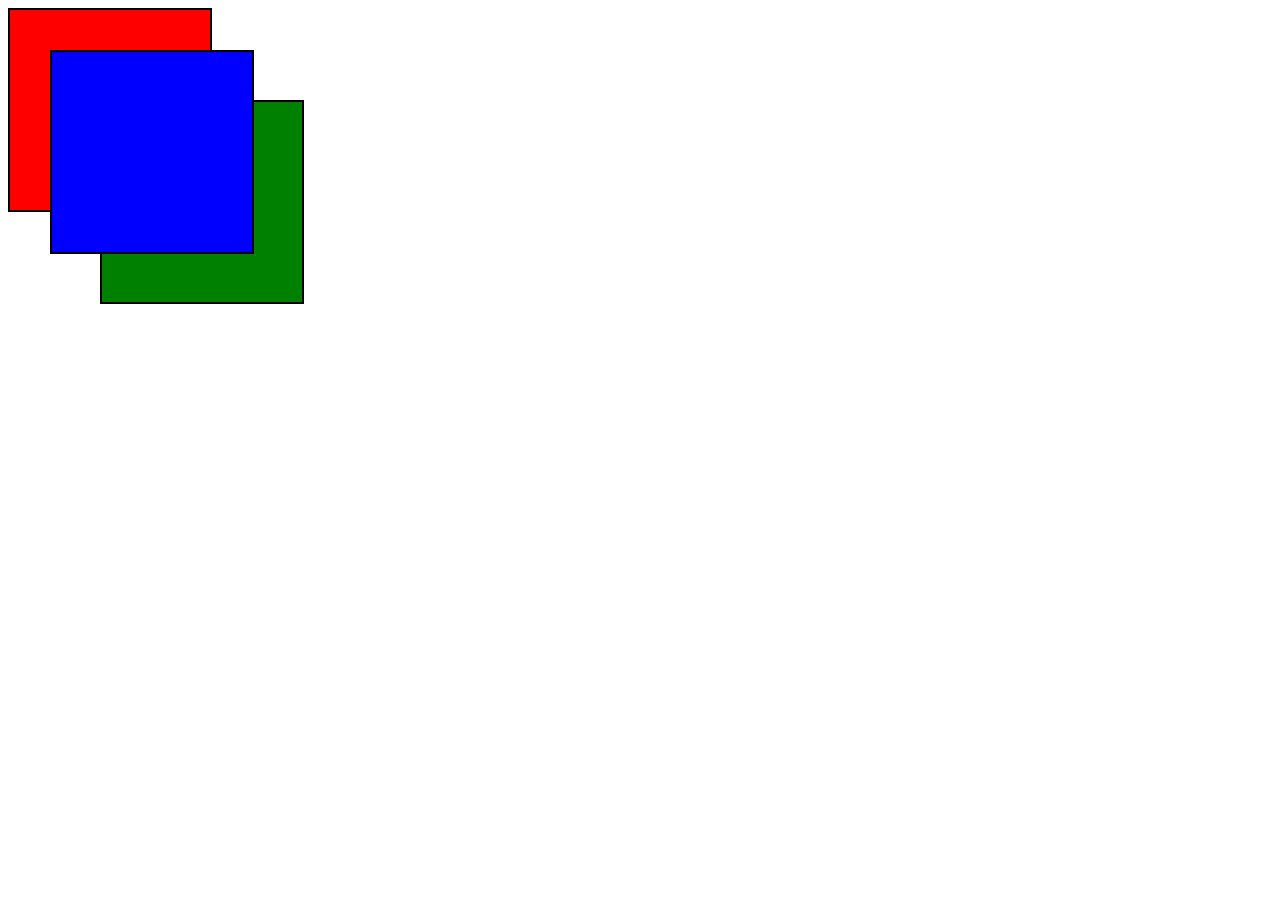
<file: z-index.html>
<!DOCTYPE html>
<html lang="en">
<head>
    <meta charset="UTF-8">
    <meta name="viewport" content="width=device-width, initial-scale=1.0">
    <title>Document</title>
    <style>
        .box{
            width: 200px;
            height: 200px;
            border: 2px solid black;
            position: absolute;
        }
        .box1{
            background-color: red;
            z-index: 1;
        }
        .box2{
            background-color: blue;
            top: 50px;
            left: 50px;
            z-index: 2;
        }
        .box3{
            background-color: green;
            top: 100px;
            left: 100px;
        }
    </style>
</head>
<body>

    <div class="box box1"></div>
    <div class="box box2"></div>
    <div class="box box3"></div>
    
</body>
</html>
</file>
<file: style.css>
h2{
    color: tomato;
}
h1{
    text-align: center;
    text-decoration:underline dotted;
    text-transform:lowercase;
}

.sub-heading{
    color: aqua;
}
.colorHeading{
    background-color: blue;
}
#sub-title{
    background-color: aquamarine;
}

.para{
    font-size: 30px;
    /* font-family:monospace;
    font-weight: bold;
    font-style: italic; */
     font-family: "UnifrakturMaguntia", cursive;
  font-weight: 400;
  font-style: normal;


}
</file>
